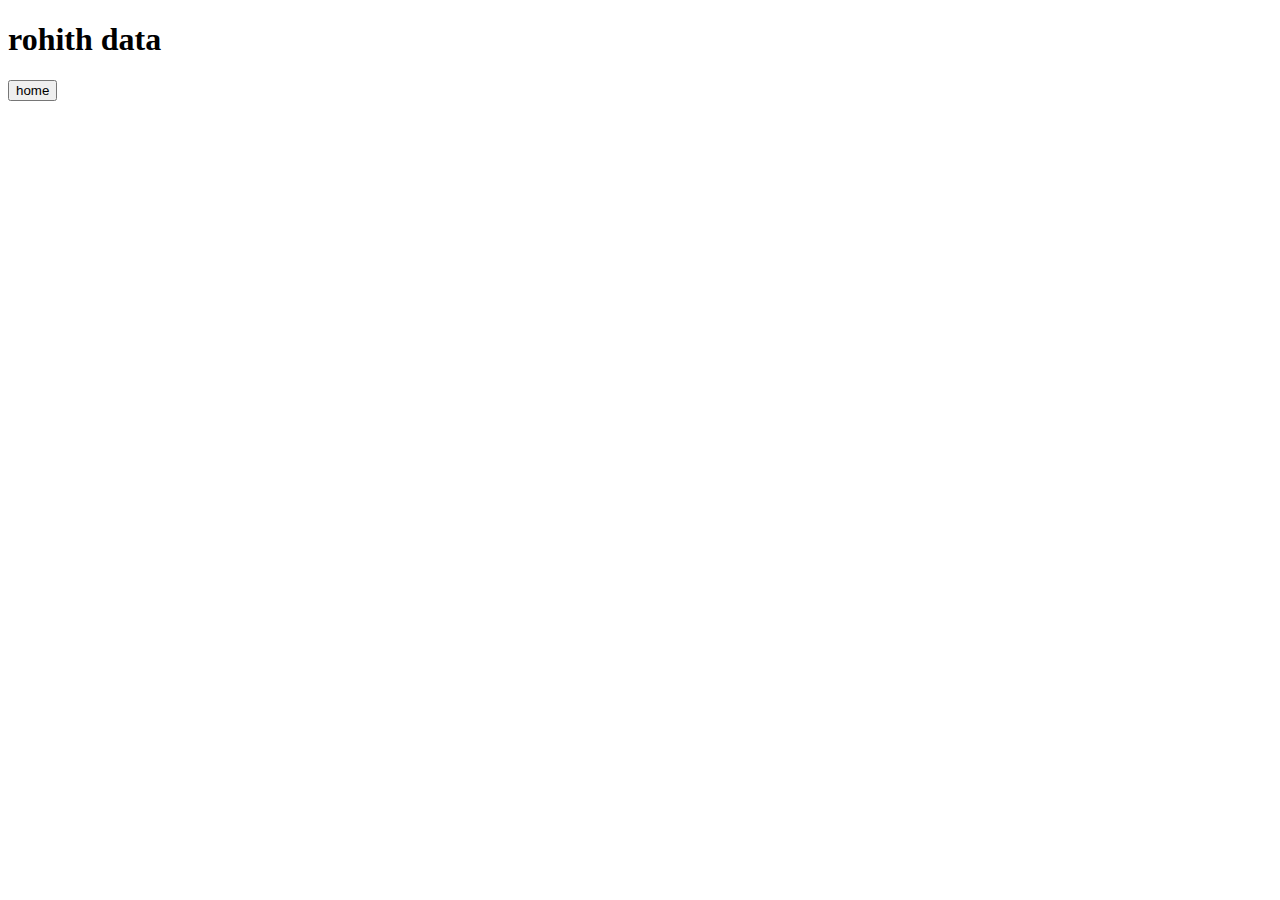
<file: rohith.html>
<!DOCTYPE html>
<html lang="en">
<head>
    <meta charset="UTF-8">
    <meta name="viewport" content="width=device-width, initial-scale=1.0">
    <title>Document</title>
</head>
<body>
    <h1>rohith data</h1>
    <a href="index.html"><button>home</button></a>
</body>
</html>
</file>
